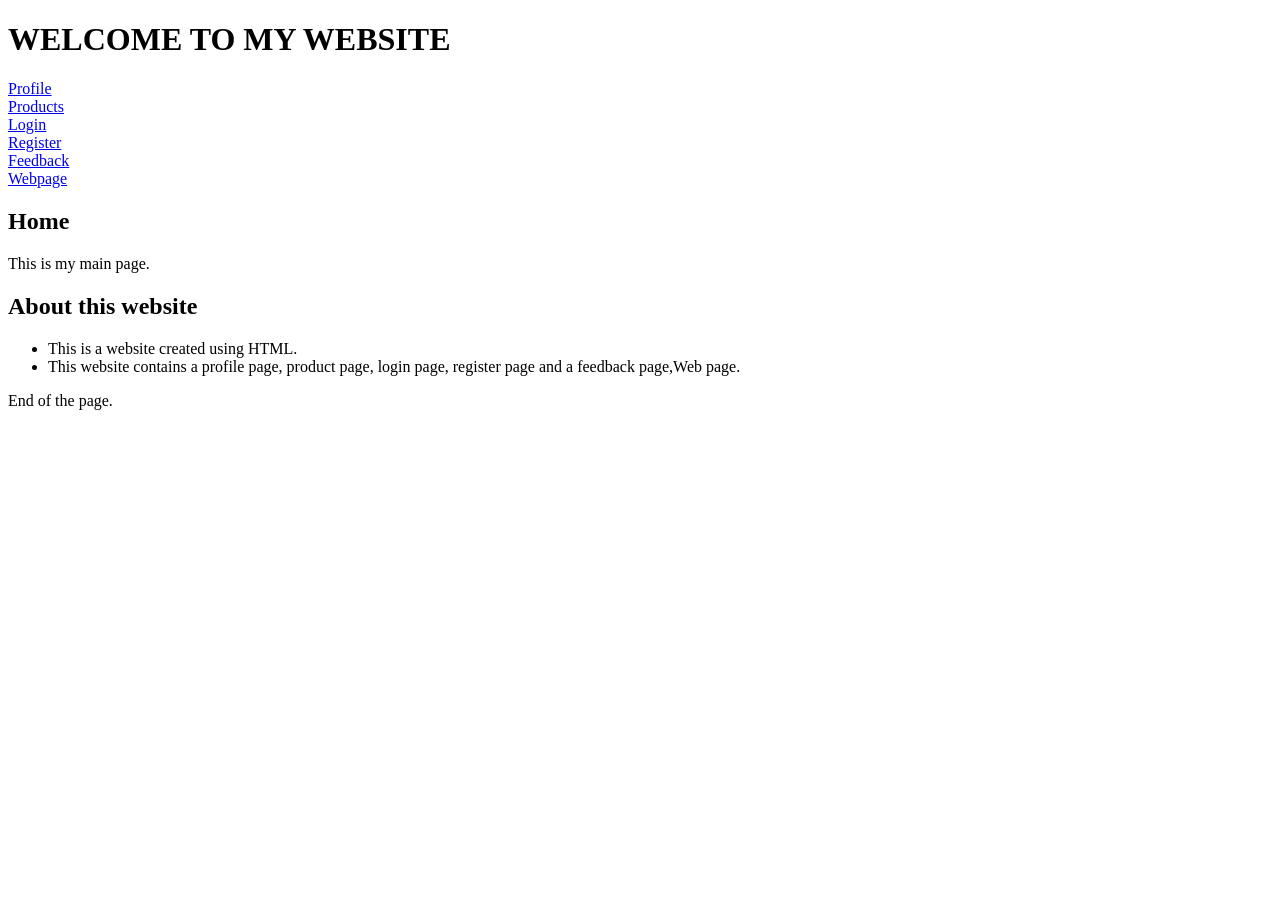
<file: index.html>
<!DOCTYPE html>
<html>
<head>
    <title>MY WEBSITE PROJECT</title>
</head>
<body>

<header>
    <h1>WELCOME TO MY WEBSITE</h1>
</header>

<nav>
    <a href="profile.html">Profile</a><br>
    <a href="product.html">Products</a><br>
    <a href="login.html">Login</a><br>
    <a href="registration.html">Register</a><br>
    <a href="feedback.html">Feedback</a><br>
    <a href="webpage.html">Webpage</a>

</nav>

<section>
    <h2>Home</h2>
    <p>This is my main page.</p>
</section>

<section>
    <h2>About this website</h2>
    <ul>
        <li>This is a website created using HTML. </li>
        <li>This website contains a profile page, product page, login page, register page and a feedback page,Web page.</li>
    </ul>
    
   
</section>
<footer>
    <p>End of the page.</p>
</footer>

</body>
</html>
</file>
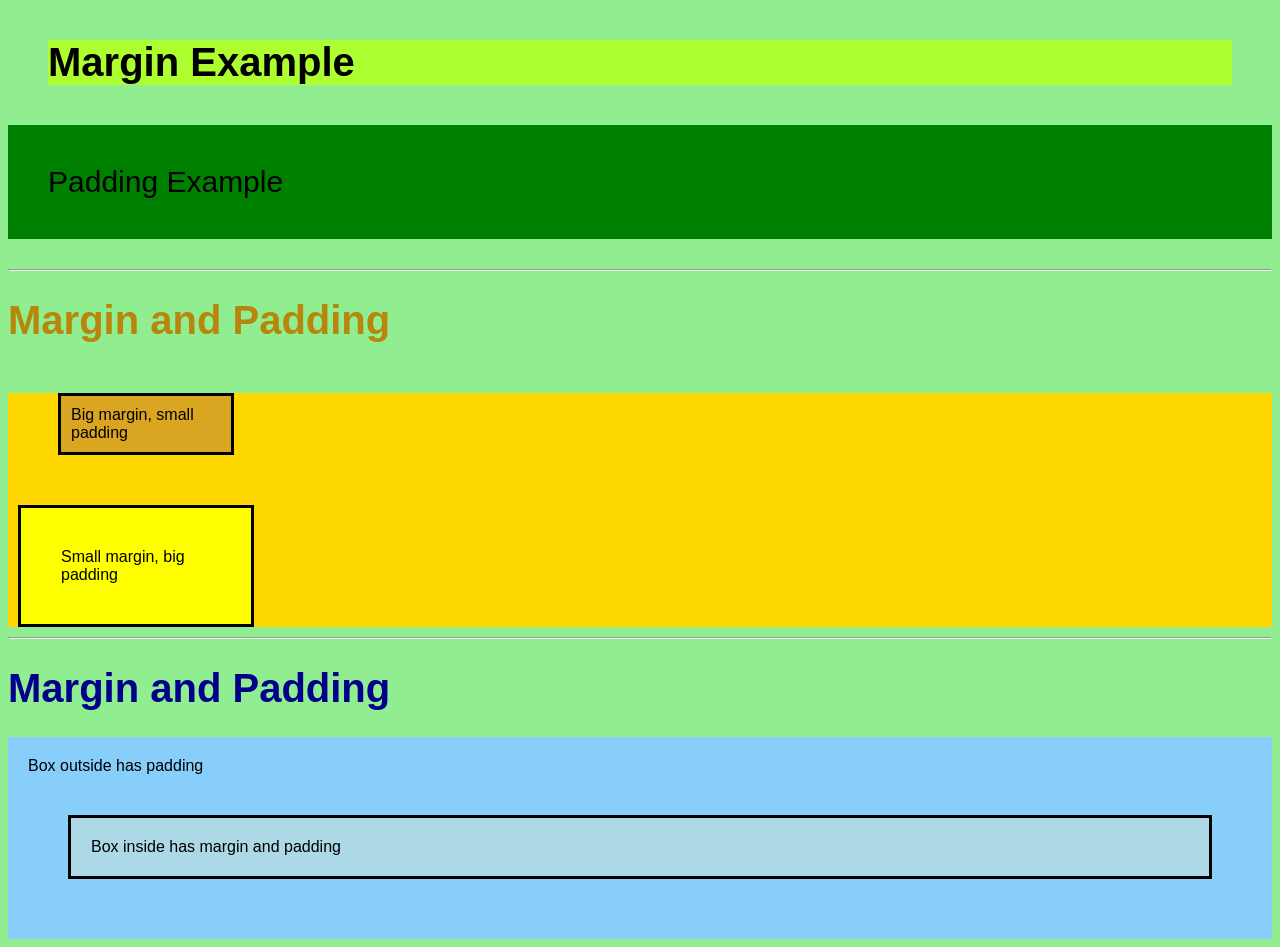
<file: boxmodel.html>
<!DOCTYPE html>
<html>
<head>
<title>Margin & Padding Examples</title>

<style>

body {
    background: lightgreen;
    font-family: Arial;
}

.example1 h1 {
    margin: 40px;          
    background: greenyellow;
    font-size: 40px;
}

.example1 p {
    padding: 40px;         
    background: green;
    font-size: 30px;
}

.example2 h1 {
    font-size: 40px;
    color: darkgoldenrod;
}

.container {
    background: gold;
}

.box1 {
    width: 150px;
    border: 3px solid black;
    margin: 50px;
    padding: 10px;
    background: goldenrod;
}

.box2 {
    width: 150px;
    border: 3px solid black;
    margin: 10px;
    padding: 40px;
    background: yellow;
}

.example3 h1 {
    font-size: 40px;
    color: darkblue;
}

.outer {
    background: lightskyblue;
    padding: 20px;   
}

.inner {
    background: lightblue;
    border: 3px solid black;
    margin: 40px;   
    padding: 20px;  
}

</style>
</head>

<body>

<div class="example1">
    <h1>Margin Example</h1>
    <p>Padding Example</p>
</div>

<hr>

<div class="example2">
    <h1>Margin and Padding</h1>
    <div class="container">
        <div class="box1">Big margin, small padding</div>
        <div class="box2">Small margin, big padding</div>
    </div>
</div>

<hr>

<div class="example3">
    <h1>Margin and Padding</h1>
    <div class="outer">
        Box outside has padding
        <div class="inner">
            Box inside has margin and padding
        </div>
    </div>
</div>

</body>
</html>
</file>
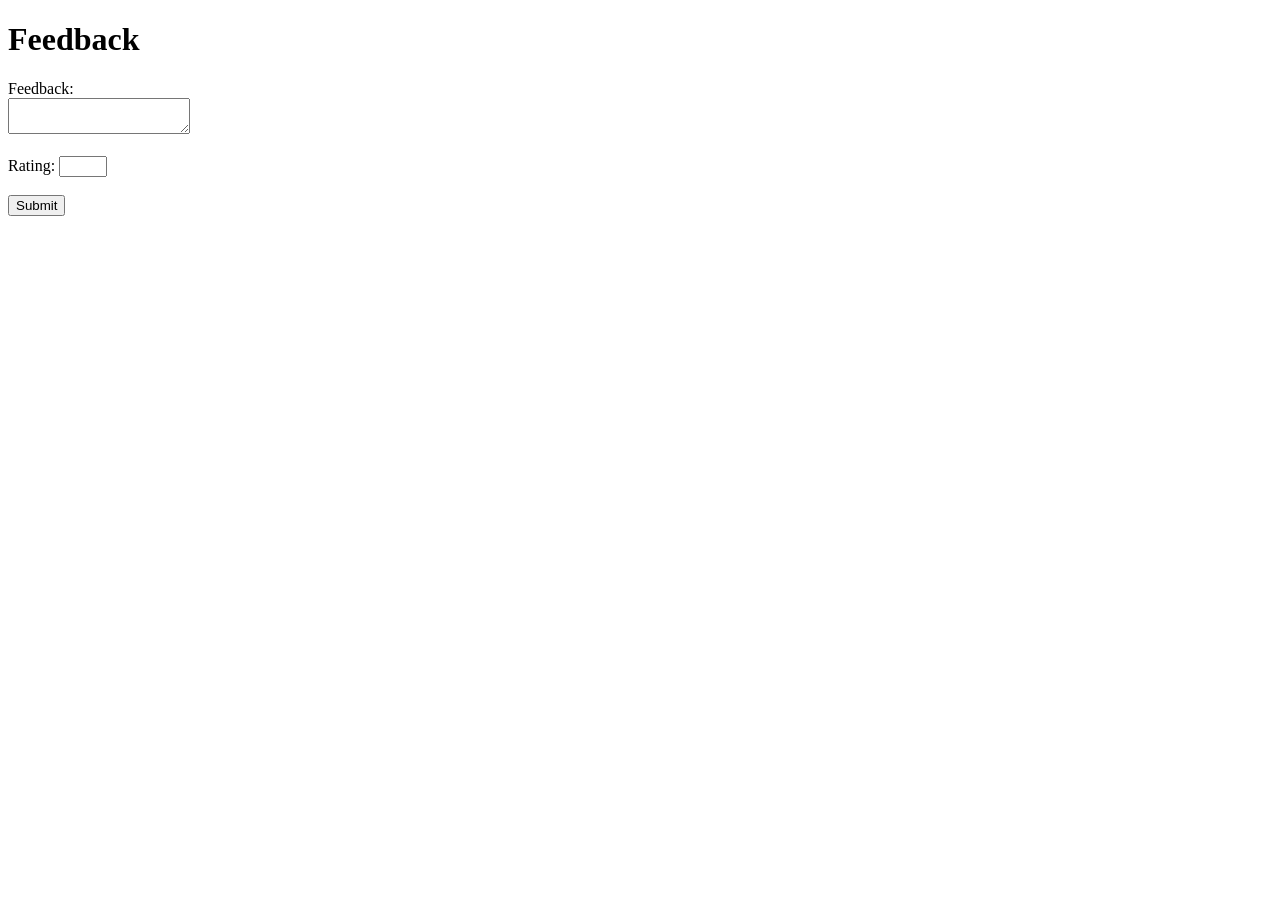
<file: feedback.html>
<!DOCTYPE html>
<html>
<head>
    <title>FEEDBACK PAGE</title>
</head>
<body>

<header>
    <h1>Feedback</h1>
</header>

<form>
    <label>Feedback:</label><br>
    <textarea required></textarea><br><br>

    <label>Rating:</label>
    <input type="Number" min="1" max="10"><br><br>

    <button type="Submit">Submit</button>
</form>





</body>
</html>
</file>
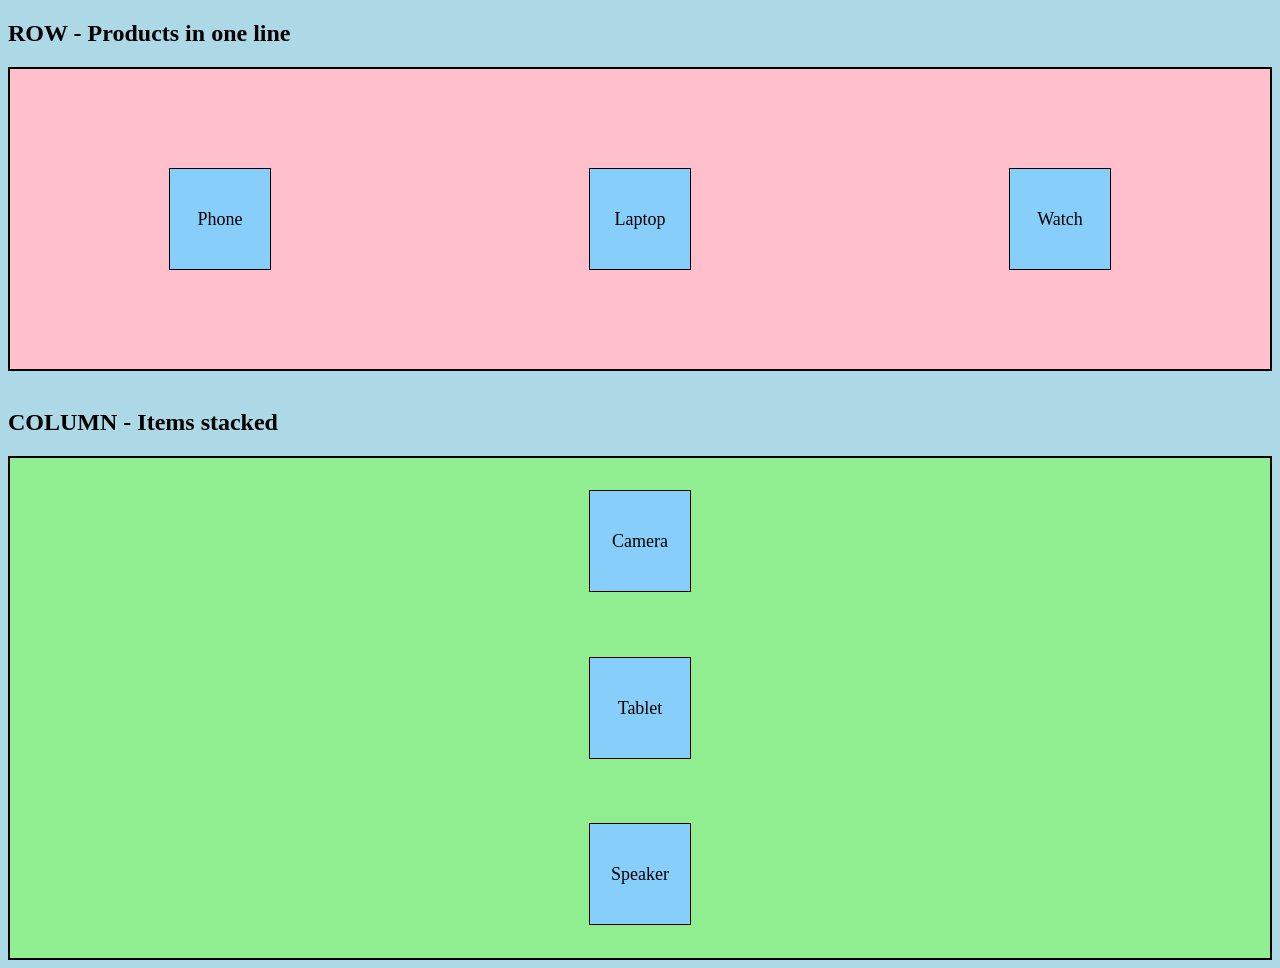
<file: flexbox.html>
<!DOCTYPE html>
<html>
<head>
<title>Flexbox</title>

<style>
body {
    background-color: lightblue;
}

.row_container {
    display: flex;
    flex-direction: row;
    justify-content: space-around;
    align-items: center;
    height: 300px;
    background: pink;
    border: 2px solid black;
}

.box {
    width: 100px;
    height: 100px;
    background: lightskyblue;
    text-align: center;
    line-height: 100px;
    font-size: 18px;
    border: 1px solid black;
}

.column_container {
    display: flex;
    flex-direction: column;
    justify-content: space-around;
    align-items: center;
    height: 500px;
    margin-top: 20px;
    background: lightgreen;
    border: 2px solid black;
}

</style>

</head>
<body>

<h2>ROW - Products in one line</h2>

<div class="row_container">
    <div class="box">Phone</div>
    <div class="box">Laptop</div>
    <div class="box">Watch</div>
</div>

<br>

<h2>COLUMN - Items stacked</h2>

<div class="column_container">
    <div class="box">Camera</div>
    <div class="box">Tablet</div>
    <div class="box">Speaker</div>
</div>

</body>
</html>
</file>
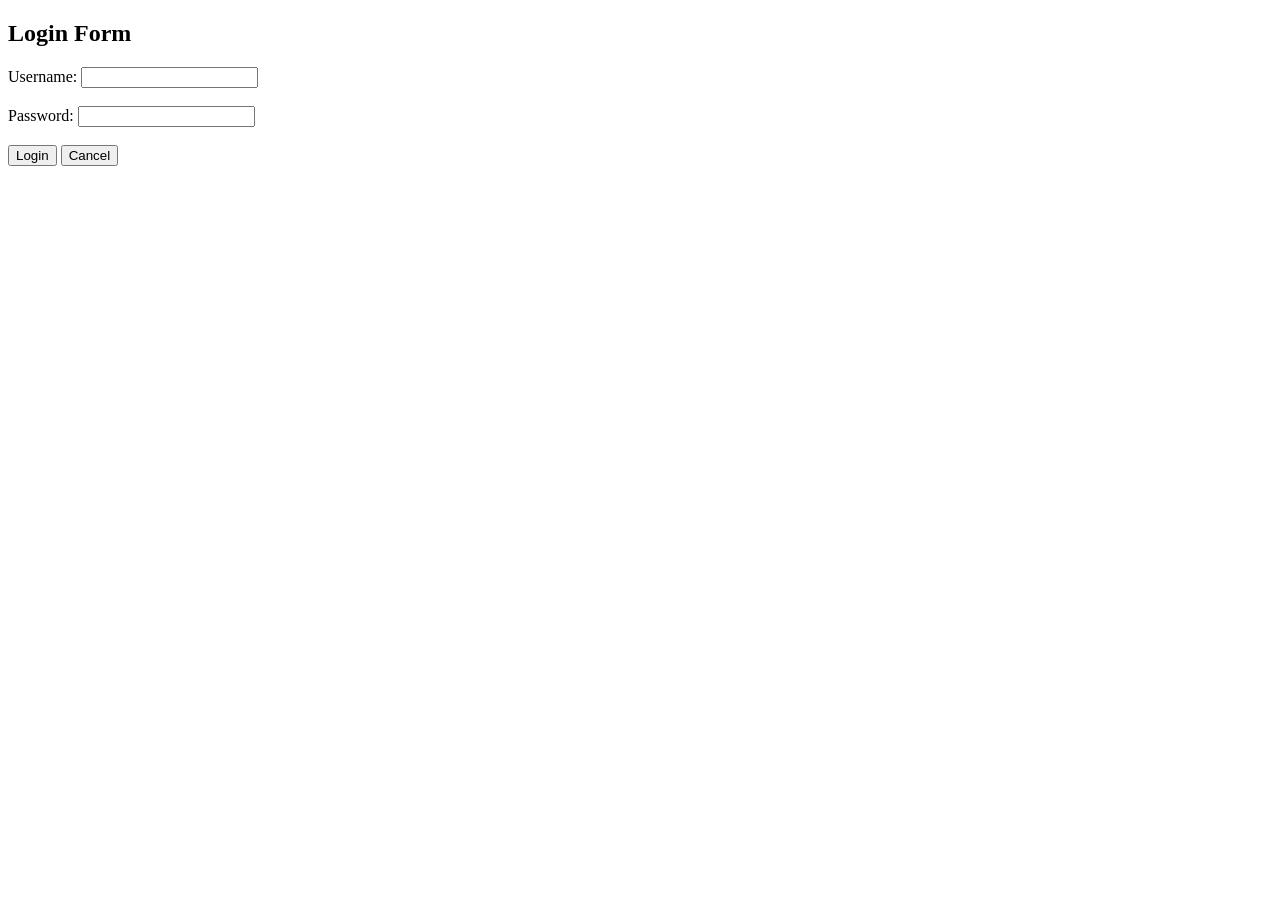
<file: login.html>
<!DOCTYPE html>
<html>
<head>
    <title>LOGIN</title>
</head>
<body>

<h2>Login Form</h2>

<form>
    <label>Username:</label>
    <input type="Text" required><br><br>

    <label>Password:</label>
    <input type="Password" required><br><br>

    <button type="Submit">Login</button>
    <button type="Reset">Cancel</button>
</form>

</body>
</html>
</file>
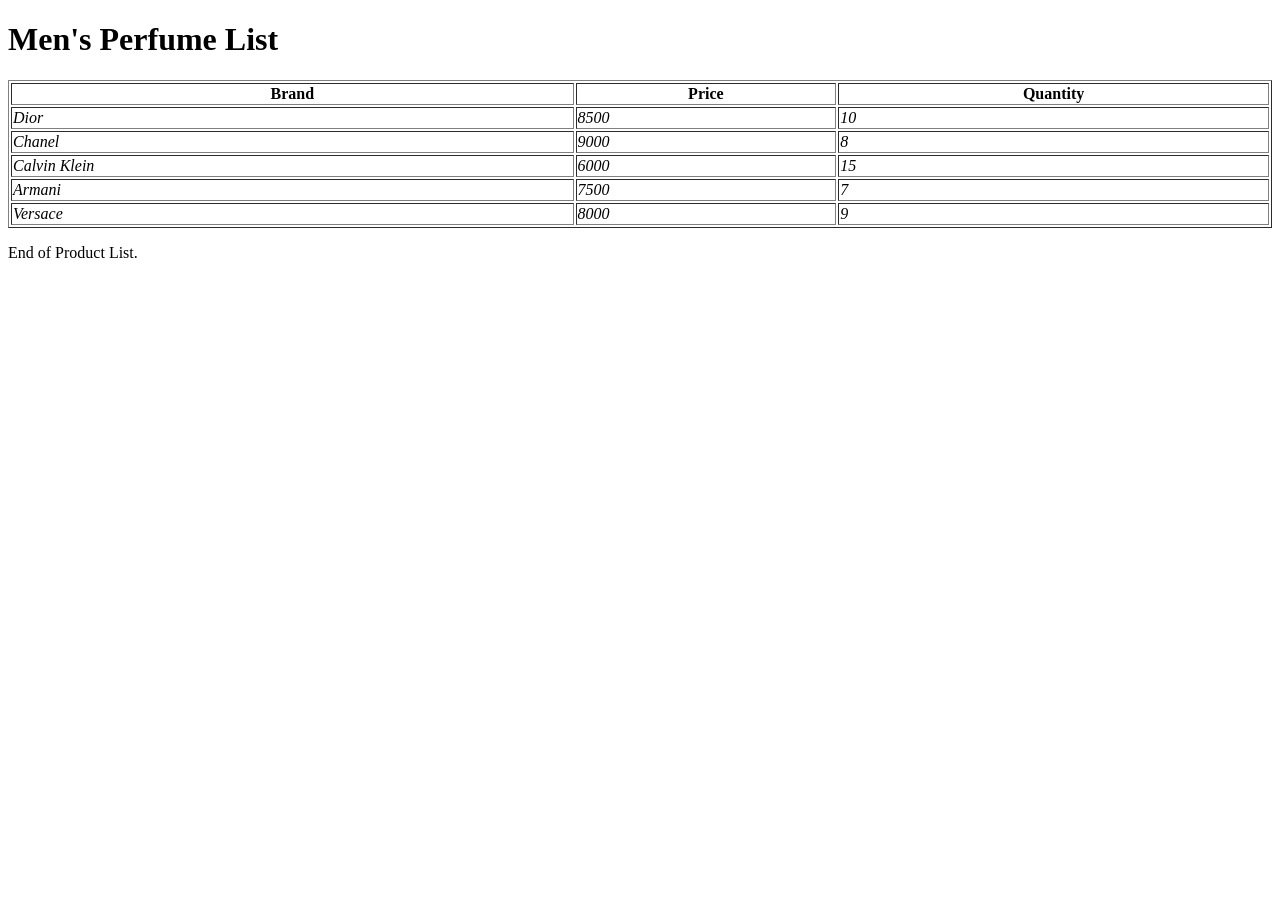
<file: product.html>
<!DOCTYPE html>  
<html>  
<head>  
    <title>PRODUCT LIST</title>  
</head>  
<body>  
  
<header>  
    <h1>Men's Perfume List</h1>  
</header>  
  
<section>  
    <table style="width:100%" border="1">  
        <tr>  
            <th><b>Brand</b></th>  
            <th><b>Price</b></th>  
            <th><b>Quantity</b></th>  
        </tr>  
  
        <tr>  
            <td><i>Dior</i></td>  
            <td><i>8500</i></td>  
            <td><i>10</i></td>  
        </tr>  
  
        <tr>  
            <td><i>Chanel</i></td>  
            <td><i>9000</i></td>  
            <td><i>8</i></td>  
        </tr>  
  
        <tr>  
            <td><i>Calvin Klein</i></td>  
            <td><i>6000</i></td>  
            <td><i>15</i></td>  
        </tr>  
  
        <tr>  
            <td><i>Armani</i></td>  
            <td><i>7500</i></td>  
            <td><i>7</i></td>  
        </tr>  
  
        <tr>  
            <td><i>Versace</i></td>  
            <td><i>8000</i></td>  
            <td><i>9</i></td>  
        </tr>  
    </table>  
</section>  
  
<footer>  
    <p>End of Product List.</p>  
</footer>  
  
</body>  
</html>
</file>
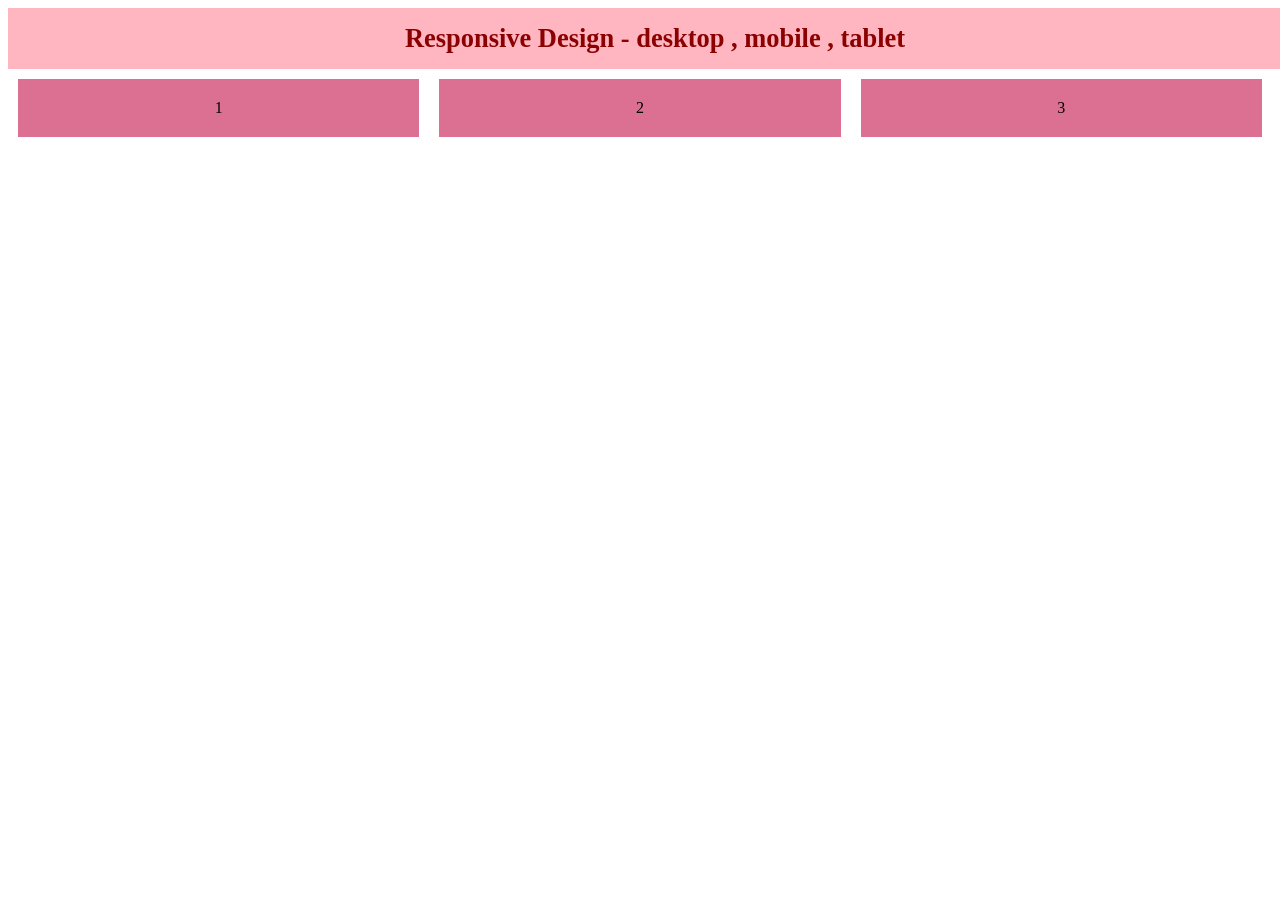
<file: responsive design.html>
<!DOCTYPE html>
<html>
<head>
<title>Responsive Design</title>

<meta name="viewport" content="width=device-width, initial-scale=1.0">

<style>

.navbar {
    width: 100%;
    background: lightpink;
    color: darkred;
    padding: 15px;
    text-align: center;
    font-size: 0.7cm;
            
}


.container {
    display: flex;
}

.box {
    flex: 1;
    margin: 10px;
    background: palevioletred;
    text-align: center;
    padding: 20px;
}

@media (max-width: 600px) {
    .container {
        flex-direction: column;
    }
}

@media (min-width: 601px) and (max-width: 900px) {
    .container {
        flex-wrap: wrap;
    }

    .box {
        flex: 45%;
    }
}

</style>

</head>
<body>

<div class="navbar"><b>Responsive Design - desktop , mobile , tablet</b></div>

<div class="container">
    <div class="box">1</div>
    <div class="box">2</div>
    <div class="box">3</div>
</div>

</body>
</html>
</file>
